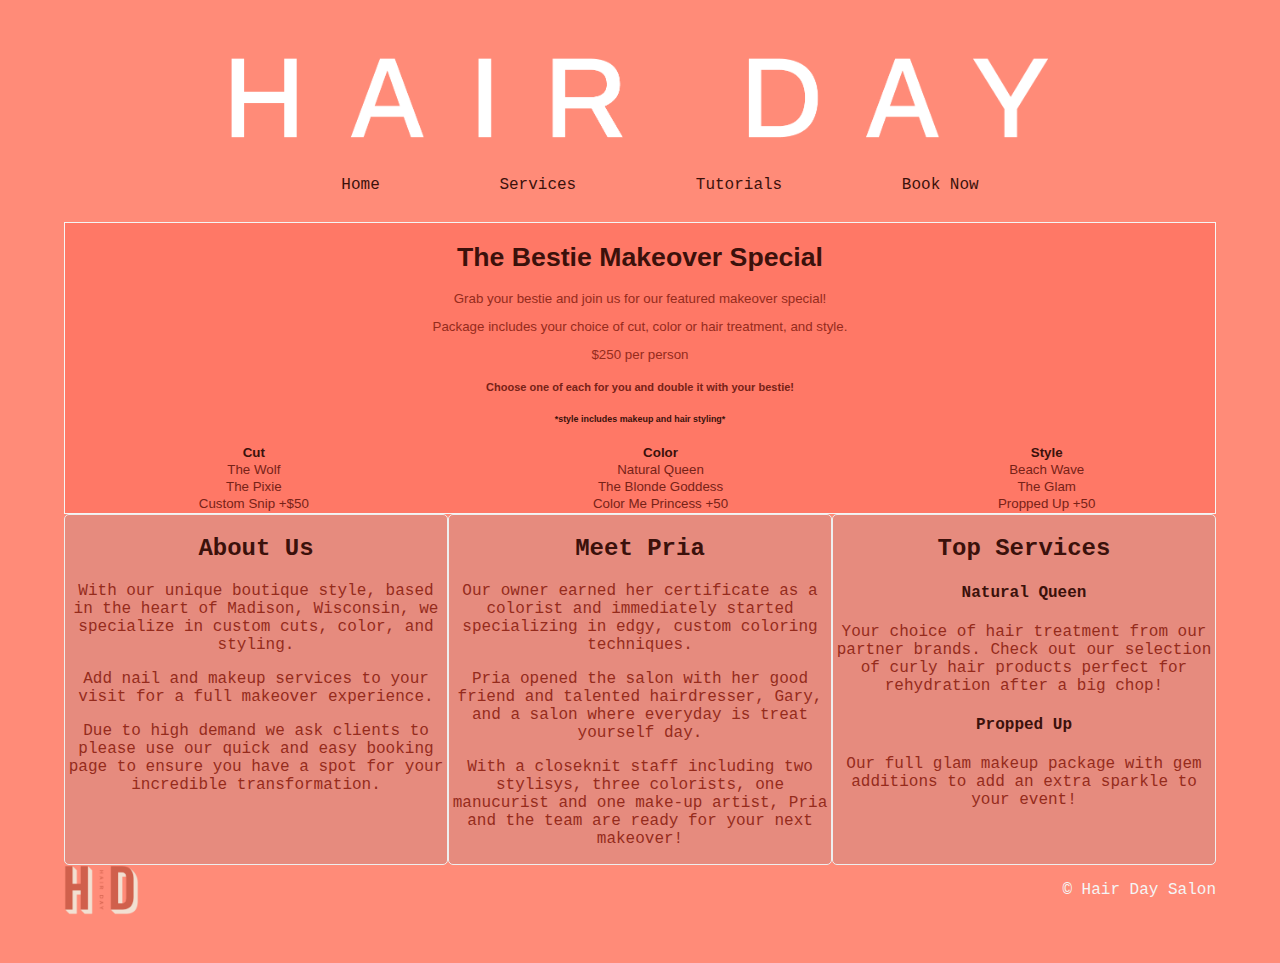
<file: index.html>
<!DOCTYPE html>
<html lang="en">
    <head>
        <meta charset="UTF-8">
        <meta name="viewpoint" content="width=device-width, initial-scale=1">
        
        <title>Hair Day</title>
        <meta name="author" content="Hair Day Salon">
        <meta name="description" content="">
        <link rel="stylesheet" href="styles.css">
    </head>
    <header>
        <img src="image.png" alt="Hair Day Salon">
        <nav class="navbar">
            <ul>
                <li><a href="index.html"></a>Home</li>
                <li><a href="services.html"></a>Services</li>
                <li><a href="tutorials.html"></a>Tutorials</li>
                <li><a href="booknow.html"></a>Book Now</li>
            </ul>
        </nav>
    </header>
    <main>
        <section>
            <button id="button">
                <h1>The Bestie Makeover Special</h1>
                <p>Grab your bestie and join us for our featured makeover special!</p> 
                <p>Package includes your choice of cut, color or hair treatment, and style.</p> 
                <p>$250 per person</p>
                <h5>Choose one of each for you and double it with your bestie!</h5>
                <h6>*style includes makeup and hair styling*</h6>
                <table class="table">
                    <tr>
                        <th>Cut</th>
                        <th>Color</th>
                        <th>Style</th>
                    </tr>
                    <tr>
                        <td>The Wolf</td>
                        <td>Natural Queen</td>
                        <td>Beach Wave</td>
                    </tr>
                    <tr>
                        <td>The Pixie</td>
                        <td>The Blonde Goddess</td>
                        <td>The Glam</td>
                    </tr>
                    <tr>
                        <td>Custom Snip +$50</td>
                        <td>Color Me Princess +50</td>
                        <td>Propped Up +50</td>
                    </tr>
                </table>
            </button>
        </section>
        <section>
            <article class="descriptors">
                <h2>About Us</h2>
                <p>With our unique boutique style, based in the heart of Madison, Wisconsin, we specialize in custom cuts, color, and styling.</p>
                <p>Add nail and makeup services to your visit for a full makeover experience.</p>
                <p>Due to high demand we ask clients to please use our quick and easy booking page to ensure you have a spot for your incredible transformation.</p>
            </article>
            <article class="descriptors">
                <h2>Meet Pria</h2>
                <p>Our owner earned her certificate as a colorist and immediately started specializing in edgy, custom coloring techniques.</p>
                <p>Pria opened the salon with her good friend and talented hairdresser, Gary, and a salon where everyday is treat yourself day.</p>
                <p>With a closeknit staff including two stylisys, three colorists, one manucurist and one make-up artist, Pria and the team are ready for your next makeover!</p>
            </article>
            <article class="descriptors">
                <h2>Top Services</h2>
                <h4>Natural Queen</h4>
                <p>Your choice of hair treatment from our partner brands. Check out our selection of curly hair products perfect for rehydration after a big chop!</p>
                <h4>Propped Up</h4>
                <p>Our full glam makeup package with gem additions to add an extra sparkle to your event!</p>
            </article>
        </section>
    </main>
    <footer>
        <div>
            <img src="footerimage.png" alt="Hair Day Salon">
        </div>
        <div>
            <p>&copy; Hair Day Salon</p>
        </div>
    </footer>
</html>
</file>
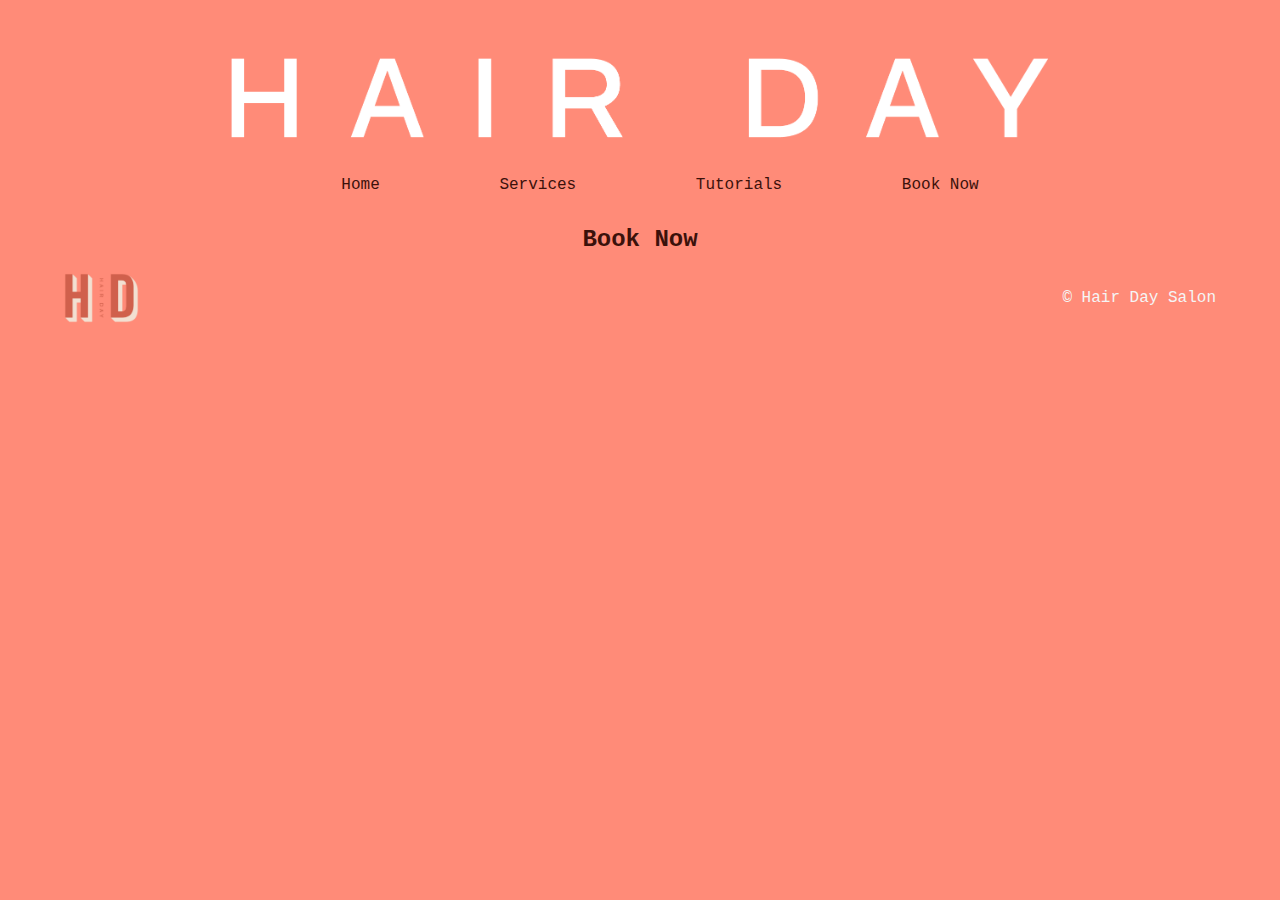
<file: booknow.html>
<!DOCTYPE html>
<html lang="en">
    <head>
        <meta charset="UTF-8">
        <meta name="viewpoint" content="width=device-width, initial-scale=1">
        
        <title>Hair Day</title>
        <meta name="author" content="Hair Day Salon">
        <meta name="description" content="">
        <link rel="stylesheet" href="styles.css">
    </head>
    <header>
        <img src="image.png" alt="Hair Day Salon">
        <nav class="navbar">
            <ul>
                <li><a href="index.html"></a>Home</li>
                <li><a href="services.html"></a>Services</li>
                <li><a href="tutorials.html"></a>Tutorials</li>
                <li><a href="booknow.html"></a>Book Now</li>
            </ul>
        </nav>
    </header>
    <main>
        <h2>Book Now</h2>
    </main>
    <footer>
        <div>
            <img src="footerimage.png" alt="Hair Day Salon">
        </div>
        <div>
            <p>&copy; Hair Day Salon</p>
        </div>
    </footer>
</html>
</file>
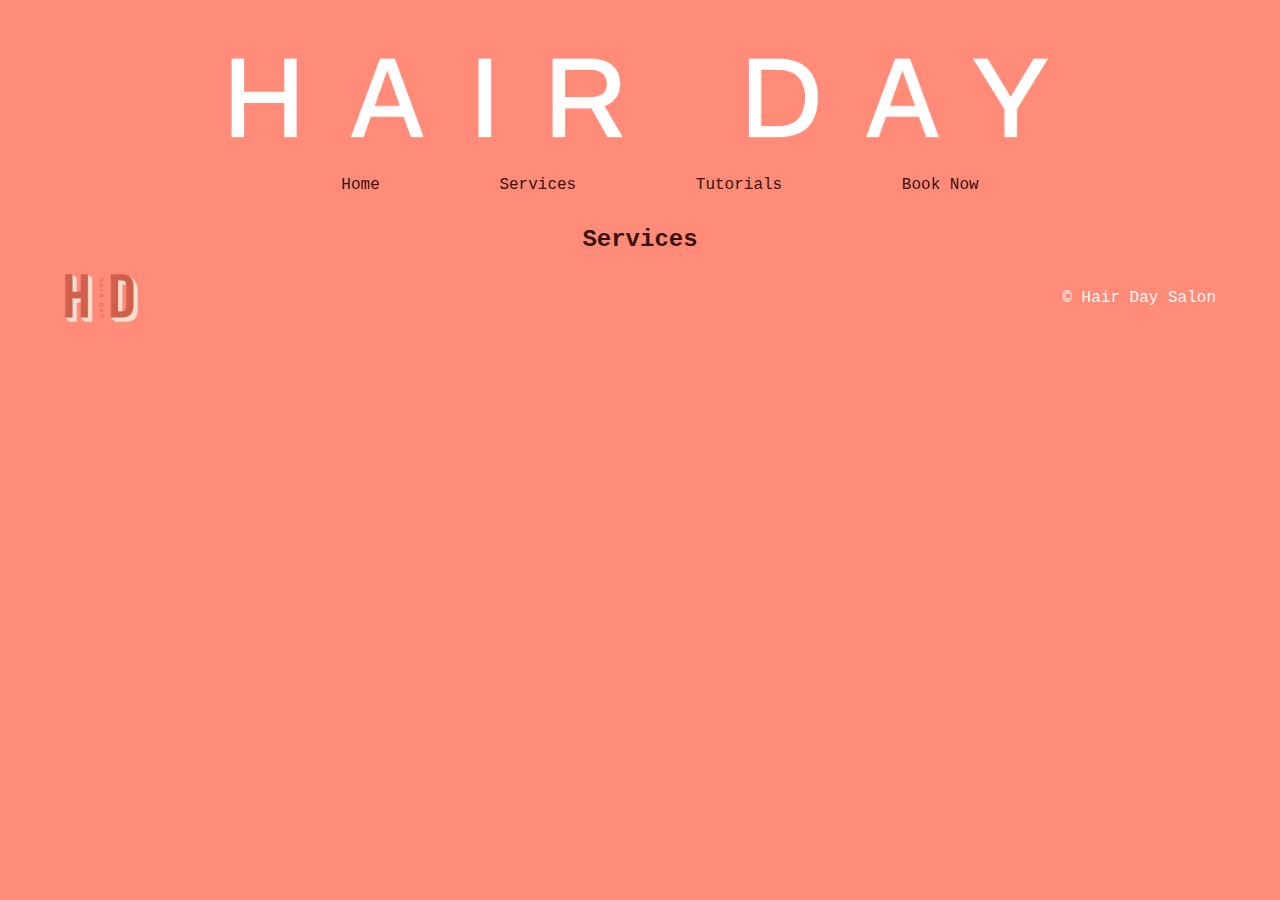
<file: services.html>
<!DOCTYPE html>
<html lang="en">
    <head>
        <meta charset="UTF-8">
        <meta name="viewpoint" content="width=device-width, initial-scale=1">
        
        <title>Hair Day</title>
        <meta name="author" content="Hair Day Salon">
        <meta name="description" content="">
        <link rel="stylesheet" href="styles.css">
    </head>
    <header>
        <img src="image.png" alt="Hair Day Salon">
        <nav class="navbar">
            <ul>
                <li><a href="index.html"></a>Home</li>
                <li><a href="services.html"></a>Services</li>
                <li><a href="tutorials.html"></a>Tutorials</li>
                <li><a href="booknow.html"></a>Book Now</li>
            </ul>
        </nav>
    </header>
    <main>
        <h2>Services</h2>
    </main>
    <footer>
        <div>
            <img src="footerimage.png" alt="Hair Day Salon">
        </div>
        <div>
            <p>&copy; Hair Day Salon</p>
        </div>
    </footer>
</html>
</file>
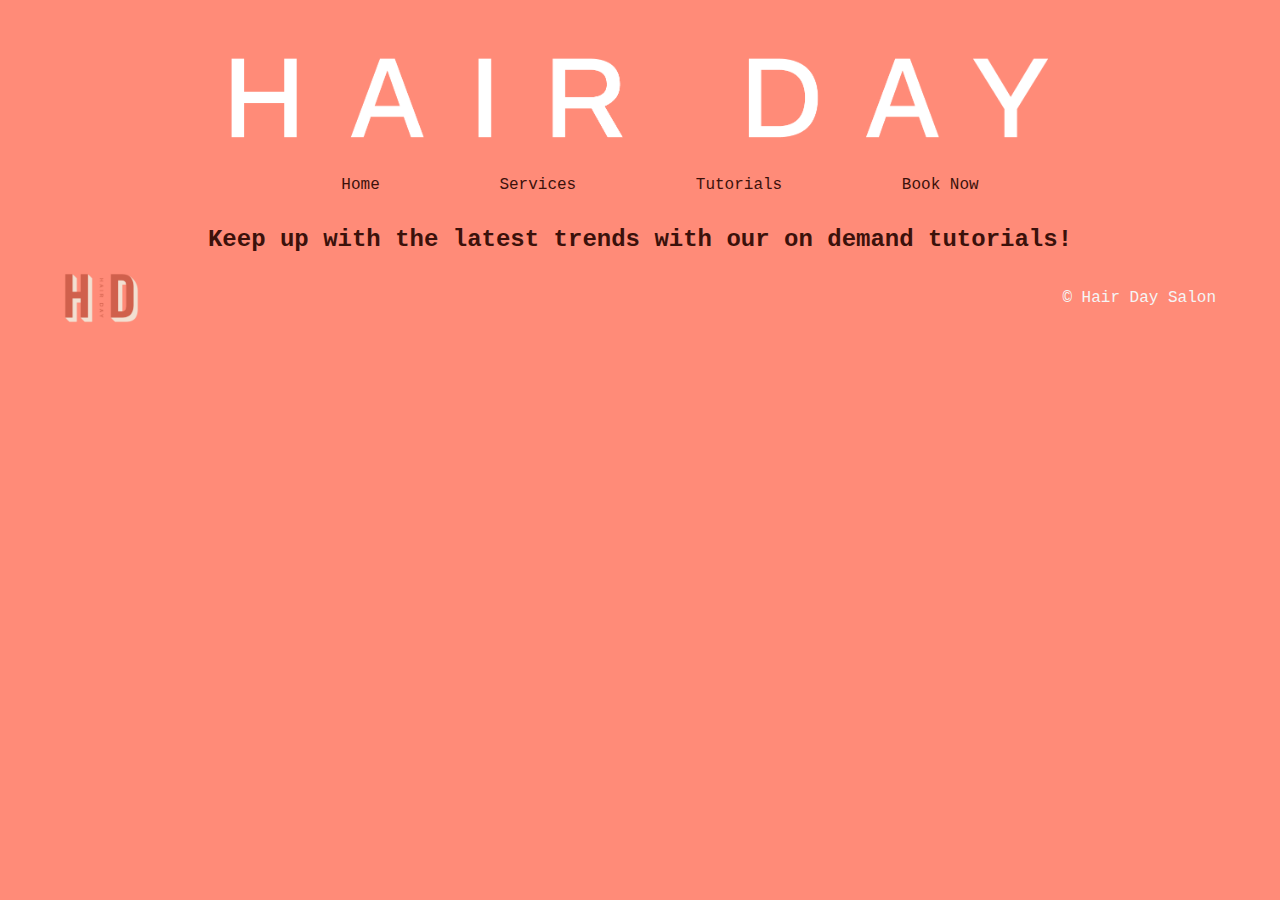
<file: tutorials.html>
<!DOCTYPE html>
<html lang="en">
    <head>
        <meta charset="UTF-8">
        <meta name="viewpoint" content="width=device-width, initial-scale=1">
        
        <title>Hair Day</title>
        <meta name="author" content="Hair Day Salon">
        <meta name="description" content="">
        <link rel="stylesheet" href="styles.css">
    </head>
    <header>
        <img src="image.png" alt="Hair Day Salon">
        <nav class="navbar">
            <ul>
                <li><a href="index.html"></a>Home</li>
                <li><a href="services.html"></a>Services</li>
                <li><a href="tutorials.html"></a>Tutorials</li>
                <li><a href="booknow.html"></a>Book Now</li>
            </ul>
        </nav>
    </header>
    <main>
        <h2>Keep up with the latest trends with our on demand tutorials!</h2>
    </main>
    <footer>
        <div>
            <img src="footerimage.png" alt="Hair Day Salon">
        </div>
        <div>
            <p>&copy; Hair Day Salon</p>
        </div>
    </footer>
</html>
</file>
<file: styles.css>
header > img {
    margin-left: auto;
    margin-right: auto;
    display: block;
    width: auto;
    height: 100px;
    border-radius: 5%;
}
.navbar {
    list-style: none;
    margin: 0;
    padding: 0;
    border-radius: 0px;
    text-align: center;
}
nav li {
    display: inline-block;
    text-align: center;
    margin: 5px;
    padding-left: 50px;
    padding-right: 50px;
    padding-top: 7px;
    padding-bottom: 7px;
    border-radius: 15px;
    color: #3b110b; 
}

nav li:hover {
    color: whitesmoke;
    cursor: pointer;
    text-decoration: none;
}

body {
    background-color: #ff8b78;
    font-family: 'Courier', Courier, monospace;
    margin-top: 3rem;
    margin-bottom: 3rem;
    margin-left: 5%;
    margin-right: 5%;
}

section {
    display: flex;
}

article {
    flex: 1;
    border-top: 1px solid;
    border-bottom: 1px solid;
    border-color: whitesmoke;
}

footer {
    display: flex;
}

footer div {
    flex: 1;
}

div > img {
    margin-left: 0;
    margin-right: 0;
    display: block;
    width: auto;
    height: 50px;
    border-radius: 5%;
}

div > p {
    text-align: right;
    color: whitesmoke;
}

h1, h2, h4 {
    text-align: center;
    color: #3b110b;
}

h5 {
    color: #772217;
    text-align: center;
}

h6 {
    text-align: center;
    color: #3b110b;
}

p {
    text-align: center;
    color: #952b1c;
}

tr {
    text-align: center;
    color: #772217;
}

table, th, td {
    border-radius: 5px;
    border-collapse: collapse;
    border-color: whitesmoke;
}

th {
    color: #3b110b;
}

table {
    width: 100%;
    height: auto;
}

.table {
    margin-left: auto;
    margin-right: auto;
}

#button {
    background-color: #ff7866;
    width: 100%;
    height: auto;
    border: 1px solid;
    border-color: whitesmoke;
    cursor: pointer;
}

#button:hover {
    background-color: #d08405;
}

.descriptors {
    background-color: #e68b7e;
    border: 1px groove;
    border-radius: 5px;
}
</file>
